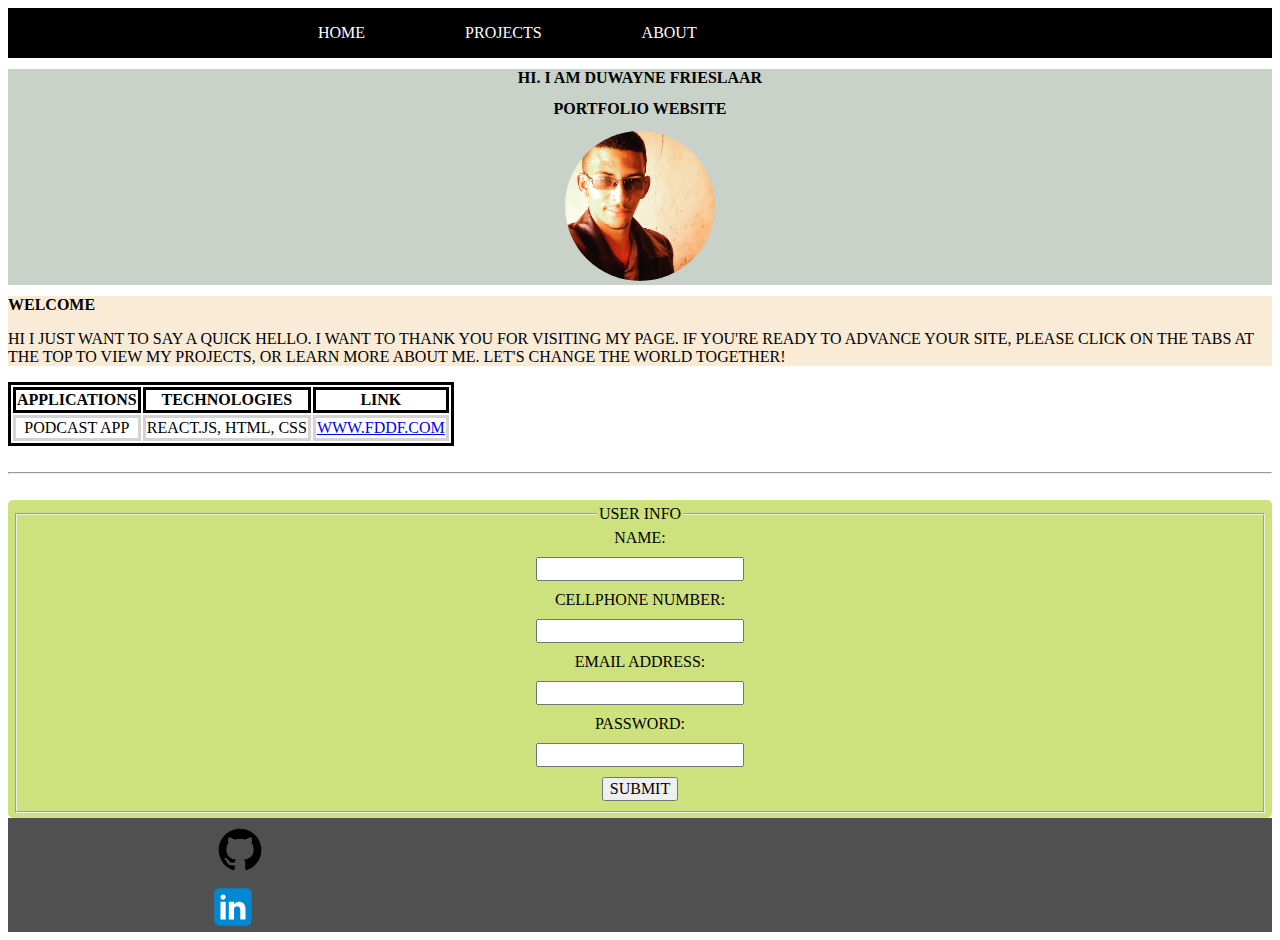
<file: Portfolio project/index.html>
<!DOCTYPE html>
<html lang="en">
<head>
    <meta charset="UTF-8">
    <meta name="viewport" content="width=device-width, initial-scale=1.0">
    <link rel="stylesheet" href="styles.css"/>
    <title>Du-wayne personal portfolio website</title>
</head>
<body>
    <section>
        <nav class="navbar">
            <ul>
            <a href="./index.html"> <li>Home</li> </a>
           <a href="./pages/projects.html"> <li>Projects</li> </a> 
           <a href="./pages/about.html"> <li>About</li> </a>
            </ul>
        </nav>
        <div id="heading">
            <h1>Hi. I am Duwayne Frieslaar</h1>
            <h2>Portfolio website</h2>
            <img src="Confident.png" alt="Du-wayne with a confident look"/>
        </div>
    </section>

    <section class="about">
        <h1>Welcome</h1>
        <p>Hi I just want to say a quick hello. I want to thank you for visiting my page. If you're ready to advance your site, please 
            click on the tabs at the top to view my projects, or learn more about me. Let's change the world together!
        </p>
    </section>

    <section>
    <table id="table-data">
        <tr>
           <th> Applications </th>
           <th> Technologies </th>
           <th> Link </th>
        </tr>
        <tr>
           <td>Podcast app</td>
           <td>React.js, HTML, CSS</td> 
           <td><a href="void">www.fddf.com</a></td>   
        </tr>
    </table>
    <br>
    <hr>
    <br>

    </section>
    
    <section class="user-input">
        <form action="https://fascinating-unicorn-821425.netlify.app/" target="_blank" class="portfolio_form">
            <fieldset>
            <legend>User Info</legend>
            <label for="name">Name:</label>
            <br>
            <input type="text" name="name" id="name" required/>
            <br>
            <label for="number">Cellphone number:</label>
            <br>
            <input type="tel" name="number" id="number" required/>
            <br>
            <label for="email">Email address:</label>
            <br>
            <input type="email" name="email" id="email" required/>
            <br>
            <label for="password">Password:</label>
            <br>
            <input type="password" name="password" id="password"/>
            <br>
            <button type="submit" name="submit" id="submit">Submit</button>
        </fieldset>
        </form>
    </section>
    <section>
        <div class="footer">
            <footer>
                <a href="https://github.com/DFreezy" class="github">
                    <svg xmlns="http://www.w3.org/2000/svg"  viewBox="0 0 72 72" width="64px" height="64px" alt="GitHub logo" class="github-logo">
                        <path d="M36,12c13.255,0,24,10.745,24,24c0,10.656-6.948,19.685-16.559,22.818c0.003-0.009,0.007-0.022,0.007-0.022	s-1.62-0.759-1.586-2.114c0.038-1.491,0-4.971,0-6.248c0-2.193-1.388-3.747-1.388-3.747s10.884,0.122,10.884-11.491	c0-4.481-2.342-6.812-2.342-6.812s1.23-4.784-0.426-6.812c-1.856-0.2-5.18,1.774-6.6,2.697c0,0-2.25-0.922-5.991-0.922	c-3.742,0-5.991,0.922-5.991,0.922c-1.419-0.922-4.744-2.897-6.6-2.697c-1.656,2.029-0.426,6.812-0.426,6.812	s-2.342,2.332-2.342,6.812c0,11.613,10.884,11.491,10.884,11.491s-1.097,1.239-1.336,3.061c-0.76,0.258-1.877,0.576-2.78,0.576	c-2.362,0-4.159-2.296-4.817-3.358c-0.649-1.048-1.98-1.927-3.221-1.927c-0.817,0-1.216,0.409-1.216,0.876s1.146,0.793,1.902,1.659	c1.594,1.826,1.565,5.933,7.245,5.933c0.617,0,1.876-0.152,2.823-0.279c-0.006,1.293-0.007,2.657,0.013,3.454	c0.034,1.355-1.586,2.114-1.586,2.114s0.004,0.013,0.007,0.022C18.948,55.685,12,46.656,12,36C12,22.745,22.745,12,36,12z"/>
                    </svg>
                </a>
                <a href="https://www.linkedin.com/in/duwayne-frieslaar-846396274/" class="linkedin">
                    <svg xmlns="http://www.w3.org/2000/svg" viewBox="0 0 48 48" width="50px" height="50px" class="linkedin-logo">
                        <path fill="#0288D1" d="M42,37c0,2.762-2.238,5-5,5H11c-2.761,0-5-2.238-5-5V11c0-2.762,2.239-5,5-5h26c2.762,0,5,2.238,5,5V37z"/>
                        <path fill="#FFF" d="M12 19H17V36H12zM14.485 17h-.028C12.965 17 12 15.888 12 14.499 12 13.08 12.995 12 14.514 12c1.521 0 2.458 1.08 2.486 2.499C17 15.887 16.035 17 14.485 17zM36 36h-5v-9.099c0-2.198-1.225-3.698-3.192-3.698-1.501 0-2.313 1.012-2.707 1.99C24.957 25.543 25 26.511 25 27v9h-5V19h5v2.616C25.721 20.5 26.85 19 29.738 19c3.578 0 6.261 2.25 6.261 7.274L36 36 36 36z"/>
                    </svg>
                </a>
            </footer>
        </div>
        
    </section>
</body>
</html>
</file>
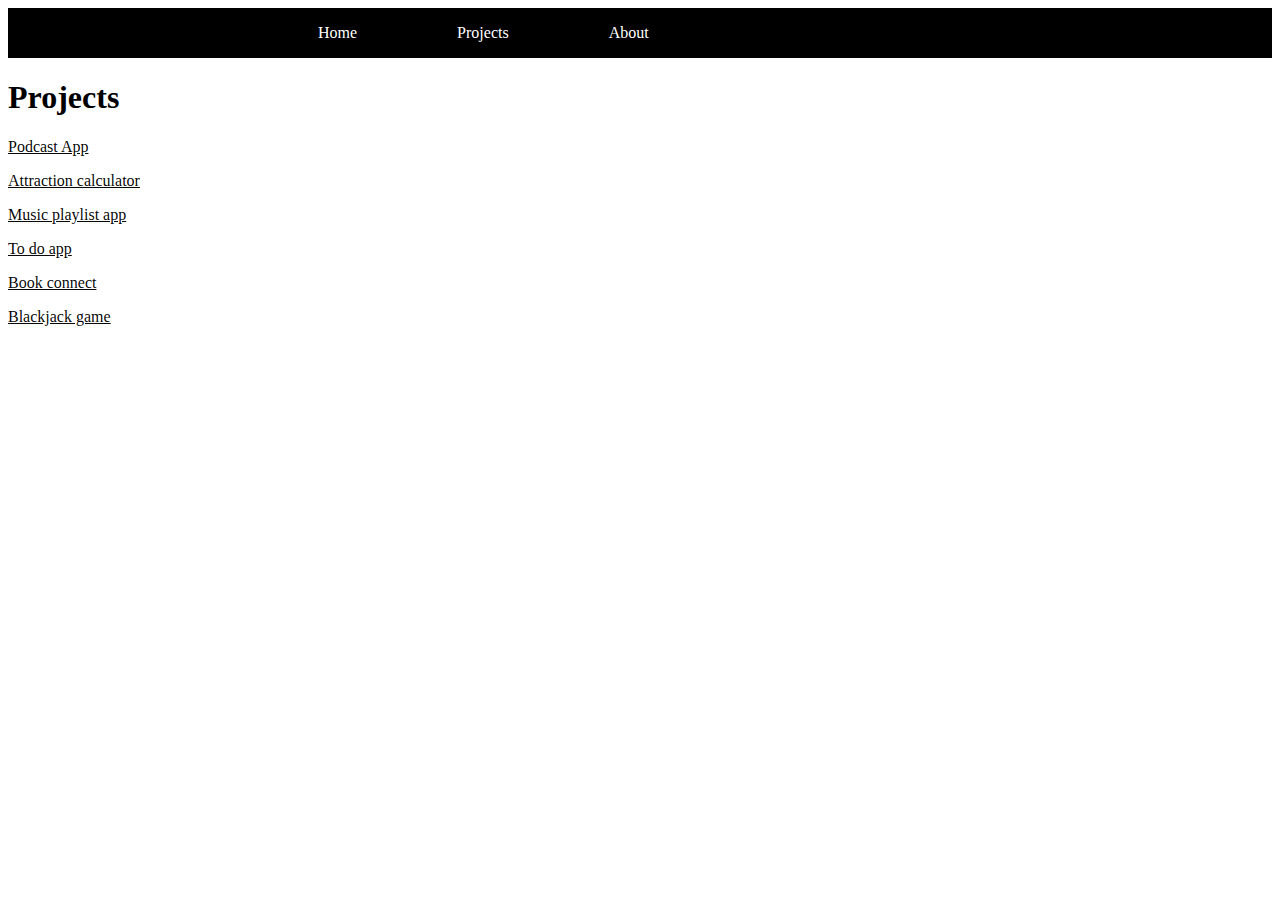
<file: Portfolio project/pages/projects.html>
<!DOCTYPE html>
<html lang="en">
<head>
    <meta charset="UTF-8">
    <meta name="viewport" content="width=device-width, initial-scale=1.0">
    <link rel="stylesheet" href="projects.css"/>
    <title>Projects</title>
</head>
<body>
    <nav class="navbar">
        <ul>
        <a href="C:\Users\Du-Wayne.Frieslaar\Desktop\Portfolio project\index.html"> <li>Home</li> </a>
       <a href="./projects.html"> <li>Projects</li> </a> 
       <a href="./about.html"> <li>About</li> </a>
        </ul>
    </nav>
    <h1 class="project-heading">Projects</h1>
    <a href="https://github.com/DFreezy/DUWFRI353_WFC2401_GroupA_DuwayneFrieslaar_PodcastApp.git" target="_blank">
     <p>Podcast App</p>   
    </a>
    <a href="https://github.com/DFreezy/Attraction-Calculator.git" target="_blank">
       <p>Attraction calculator</p> 
    </a>
    <a href="https://github.com/DFreezy/Personal-player-app.git" target="_blank">
        <p>Music playlist app</p>
        </a>
    <a href="https://github.com/DFreezy/DUWFRI353_WFC2401_GroupA_DuwayneFrieslaar_JSL11.git" target="_blank">
        <p>To do app</p>
    </a>
    <a href="https://github.com/DFreezy/DUWFRI353_WFC2401_GroupA_DuwayneFrieslaar_DJS03.git" target="_blank">
      <p>Book connect</p>  
    </a>
    <a href="https://github.com/DFreezy/DUWFRI2024_WFC2024_GroupA_DuwayneFrieslaar_SDF04.git" target="_blank">
        <p>Blackjack game</p>
    </a>
</body>
</html>
</file>
<file: Portfolio project/styles.css>
/*Entire body*/
*{
    font-family:Cambria, Cochin, Georgia, Times, 'Times New Roman', serif;
    font-size: 16px;
    text-transform: uppercase;
}

/*Navigation bar*/
.navbar{
display: flex;
flex-direction: row;
background-color: black;
}

.navbar ul{
    margin-left: 220px;
}

.navbar li{
list-style-type: none;
float: left;
margin-left: 50px;
margin-right: 50px;
font-size: 16px;
}

.navbar a{
    color: white;
    text-decoration: none;
}

.navbar a:hover{
    color:aqua;
    font-size: 20px;
    cursor: pointer;
}

/*heading*/
#heading{
    background-color: rgb(200, 210, 200);
    text-align: center;
}

#heading img{
    margin: auto 0;
    width: 150px;
    height: 150px;
    border-radius: 50%;
    animation-name: spin;
    animation-duration: 10s;
    animation-timing-function: linear;
   animation-iteration-count: infinite;
}

@keyframes spin{
    0%{
        transform: rotate(0deg);

    }
    100%{
        transform: rotate(360deg);
    }
}

/*about section*/
.about{
    background-color: antiquewhite;
    font-size: 30px;
}

/*skills table*/
#table-data{
    border: solid black;
    text-align: center;
}

#table-data th{
    border: solid black;
}

#table-data td {
    border: solid lightgray;
}

/*Form*/
.portfolio_form{
    background-color: rgb(205, 225, 124);
    padding: 5px;
    border-radius: 5px;
    text-align: center;
}

.portfolio_form input{
    margin: 10px;
}

.github-logo{
    margin-right: 50%;
}


.footer{
    background-color: rgb(80, 80, 80);
    color: #ffffff;
}

.footer svg{
    display: grid;
  font-size: 3rem;
  grid-template-rows: repeat(5, 1fr);
  margin-left: 200px;
}
</file>
<file: Portfolio project/pages/projects.css>
.navbar{
    display: flex;
    flex-direction: row;
    background-color: black;
    }
    
    .navbar ul{
        margin-left: 220px;
    }
    
    .navbar li{
    list-style-type: none;
    float: left;
    margin-left: 50px;
    margin-right: 50px;
    font-size: 16px;
    }
    
    .navbar a{
        color: white;
        text-decoration: none;
    }
    
    .navbar a:hover{
        color:aqua;
        font-size: 20px;
        cursor: pointer;
    }

    a:visited {
        color: #049659;
    }

    a{
        color: rgba(0, 0, 0, 0.973);
    }

    a:hover{
        color: rgb(0, 111, 155);
    }
</file>
